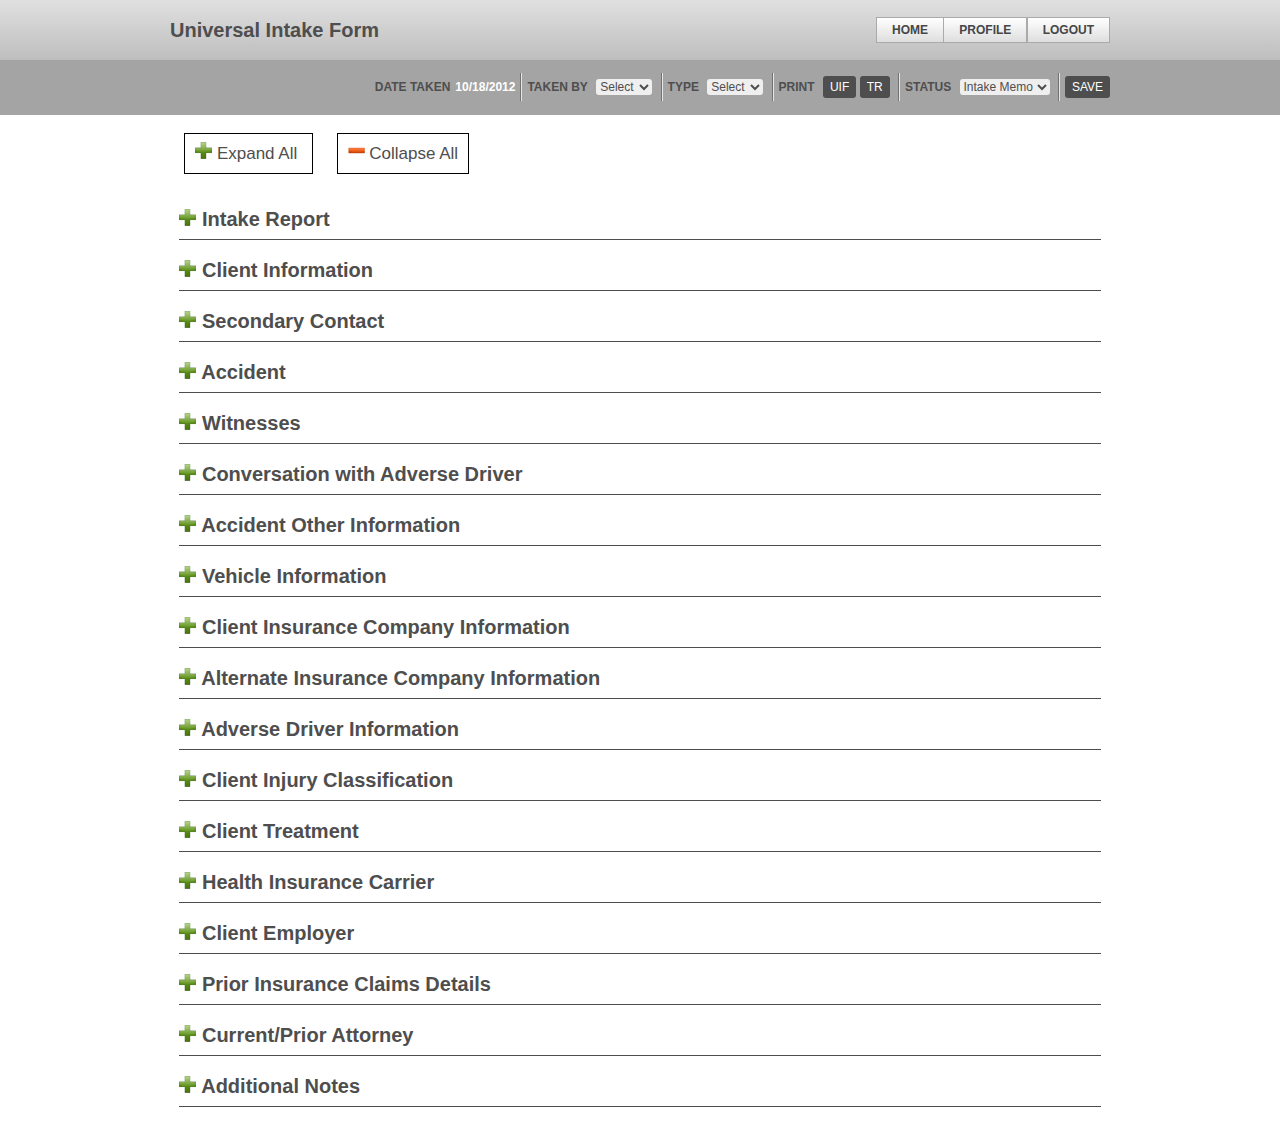
<file: HtmlTestLayout/index.html>
<!DOCTYPE html>
<html lang="en">
	<head>
			
		<meta http-equiv="Content-Type" content="text/html; charset=UTF=8" />
		<meta name="viewport" content="width=device-width, maximum-scale=1.0, minimum-scale=1.0, initial-scale=1.0" />
		
		<title>Levenbaum</title>
		
		<link rel="stylesheet" type="text/css" href="styles/reset.css" />
		<link rel="stylesheet" type="text/css" href="styles/style.css" />
		<link rel="stylesheet" type="text/css" href="styles/screen_layout_large.css" />
		<link rel="stylesheet" type="text/css" media="only screen and (min-width:50px) and (max-width:550px)" href="styles/screen_layout_small.css" />
		<link rel="stylesheet" type="text/css" media="only screen and (min-width:551px) and (max-width:800px)" href="styles/screen_layout_medium.css" />
		<!--[if lt IE 9]>
			<script src="http://html5shiv.googlecode.com/svn/trunk/html5.js"></script>
		<![endif]-->
		
		<link rel="shortcut icon" href="/favicon.ico" />
		<link rel="apple-touch-icon" href="/apple-touch-icon.png" />
		
		 <script src="jquery-1.4.1.js" type="text/javascript"></script>
		 
		 
			<script language="javascript">
			
					var GlobalExpandCollapseAll = 0;
			
			
					function ExpandCollapgeRegion(reg)
					{
						if(	$("#" + reg).css("display") == "none")
						{
							exp(reg);
						}
						else
						{
							col(reg);
						}	
					}
			
			
					
					function exp(reg)
					{

						if(GlobalExpandCollapseAll == 0)
							$("#" + reg).show(500);
						else
							$("#" + reg).show();
						
							
							$("#" + reg + "img img").attr("src", "images/minus.png");					
					}
					
					function col(reg)
					{
						if(GlobalExpandCollapseAll == 0)
							$("#" + reg).hide(500);
						else
							$("#" + reg).hide();

												

							$("#" + reg + "img img").attr("src", "images/plus.png");					
					}
			
			
					function f1()
					{
						GlobalExpandCollapseAll = 1;
						
						exp("r0");
						exp("r1");
						exp("r2");
						exp("r3");
						exp("r4");
						exp("r5");
						exp("r6");
						exp("r7");
						exp("r8");
						exp("r9");
						exp("r10");
						exp("r11");
						exp("r12");
						exp("r13");
						exp("r14");
						exp("r15");
						exp("r16");
						exp("r17");
												

						GlobalExpandCollapseAll = 0;
					}
					
					
					function f2()
					{
						GlobalExpandCollapseAll = 1;
						for(a=0;a<=17;a++)
						{
							var aa = "r" + a;
							col(aa);
							pausecomp(15);
						}					
						GlobalExpandCollapseAll = 0;
					}
			
			
					function pausecomp(millis)
					{
					var date = new Date();
					var curDate = null;
					
					do { curDate = new Date(); }
					while(curDate-date < millis);
					} 			
			
			
			</script>		 
		
	</head>

	<body>
		<div>
			<header>
				<div id="top-bar" class="gradient">
					<div class="wrapper">
						<div id="logo">
							<h1>Universal Intake Form</h1>
						</div>
						<div id="top-links">
							<ul class="nav">
								<li><a href="#" class="gradient">HOME</a></li>
								<li><a href="#" class="gradient">PROFILE</a></li>
								<li><a href="#" class="gradient">LOGOUT</a></li>
							</ul>
						</div>
					</div>
				</div>
				<div id="bar">
					<div class="wrapper">						
						<ul id="bar-options">
							<li><label>DATE TAKEN</label><span class="white">10/18/2012</span></li><li><label>TAKEN BY</label>
								<select>
									<option>Select</option>
									<option value="option">Option</option>
									<option value="option">Option</option>
									<option value="option">Option</option>
								</select>
							</li>
							<li><label>TYPE</label> 
								<select>
									<option>Select</option>
									<option value="option">Option</option>
									<option value="option">Option</option>
									<option value="option">Option</option>
								</select>							
							</li>
							<li><label>PRINT</label> 
								<button type="button">UIF</button>
								<button type="button">TR</button>
							</li>
							<li><label>STATUS</label>
								<select>
									<option>Intake Memo</option>
									<option value="option">Option</option>
									<option value="option">Option</option>
									<option value="option">Option</option>
								</select>		
							</li>
							<li>
								<button type="button">SAVE</button>
							</li>
						</ul>
						<br>						
					</div>
				</div>
			</header>
			
			
			
			<div id="content">
				<div class="wrapper">				
				  <div id="form-layout">
			
					<br>

					<div class="full-width">
						
						&nbsp;&nbsp;    <span style="border:black 1px solid; padding:10px;" onClick="f1()">  	<img src="images/plus.png" width="17px"> Expand All  </span>  &nbsp;&nbsp;&nbsp;&nbsp;   
						
						
						<span style="border:black 1px solid; padding:10px;" onClick="f2()"> <img src="images/minus.png" width="17px"> Collapse All   </span> 
						
					
					</div>			
				  
				  	<br>
					
						<div class="full-width">
							<h1> <span id="r0img" onClick="ExpandCollapgeRegion('r0')"><img src="images/plus.png" width="17px"> Intake Report</span> </h1>
							
							
							<div id="r0" style="display:none">	
							
									<div class="left">								
										<label>Report Region/DMA</label>
										<select><option>California</option><option>New York</option></select><br>
										<label>County</label>
										<select><option>USA</option><option>Canada</option></select><br>							
									</div>
									
									<div class="right">
										<label>Classification</label>
										<select><option>Motor Vehicle</option><option>Med Mal</option><option>Premises Liability</option><option>Product Liability</option></select>
									</div>
								<br>
							</div>
	
						</div>
						
						
						
						
						<div class="full-width">
							<h1><span id="r1img" onClick="ExpandCollapgeRegion('r1')"><img src="images/plus.png" width="17px"> Client Information</span></h1>
												
								<div id="r1" style="display:none">								
									<div class="left">								
										<label>First Name</label>
										<input id="z" name="name"><br>
										<label>Last Name</label>
										<input id="x" name="email"><br>	
										<label>DOB</label>
										<input id="c" name="address1"><br>
										<label>Email</label>
										<input id="v" name="address2"><br>							
										<label>URL</label>
										<input id="v" name="address2"><br>															
										<label>Social Network</label>
										<input id="v" name="address2"><br>		
										<label>Marital Status</label>													
										<select><option>Married</option><option>Unmarried</option></select><br>
										<label>Spouse Name</label>
										<input id="v" name="address2"><br>		
									</div>
									<div class="right">
										<label>Address Line 1</label>
										<input id="b" name="phone"><br>
										<label>Address Line 2</label>
										<input id="n" name="mstatus"><br>	
										<label>City</label>
										<input id="j" name="SSN1"><br>
										<label>State</label>
										<input id="m" name="SSN2"><br>									
										<label>Zip</label>
										<input id="m" name="SSN2"><br>	
										<label>Phone 1</label>
										<input id="m" name="SSN2"><br>																									
										<label>Phone 2</label>
										<input id="m" name="SSN2"><br>																																	
										<label>SSN</label>
										<input id="m" name="SSN2"><br>																																									
									</div>
								</div>
						</div>
						
						
						
						
						<div class="full-width">
							<h1><span id="r2img" onclick="ExpandCollapgeRegion('r2')"> <img src="images/plus.png" width="17px"> Secondary Contact</h1>
							
							<div id="r2" style="display:none">
								
								<div class="left">								
									<label>Name</label>
									<input id="z" name="name"><br>
									<label>Phone</label>
									<input id="z" name="name"><br>								
								</div>
								<div class="right">
									<label>Address</label>
									<input id="b" name="phone"><br>		
									<label>Relationship</label>
									<input id="b" name="phone"><br>																																																
								</div>
								
							 </div>	
						</div>



						<div class="full-width">
							
							<h1> <span id="r3img" onclick="ExpandCollapgeRegion('r3')"><img src="images/plus.png" width="17px"> Accident</h1>
							
							<div id="r3" style="display:none">
							
									<div class="left">								
										<label>Date</label>
										<input id="z" name="name"><br>
										<label>Time</label>
										<input id="z" name="name" class="small"><select class="small"><option>AM</option><option>PM</option></select> <br>								
										<label>Driver Name</label>
										<input id="z" name="name"><br>
										<label>Passenger Name</label>
										<input id="z" name="name"><br>	
										<label>Collision Description</label>
										<textarea></textarea><br>																								
									</div>
									<div class="right">
										<label>Location</label>
										<input id="b" name="phone"><br>		
										<label>City</label>
										<input id="b" name="phone"><br>																		
										<label>State</label>
										<select><option>California</option><option>New York</option></select><br>																																																								
										
										<label>Helmet</label>
										<select><option>Yes</option><option>No</option></select><br>
										
										<label>Seatbelt</label>
										<select><option>Yes</option><option>No</option></select><br>
										
										<label>Employed</label>
										<select><option>Yes</option><option>No</option></select><br>
		
										<br>																									
									</div>

								</div>	
								
						</div>

						
						
						
						<div class="full-width">
							
							<h1> <span id="r4img" onclick="ExpandCollapgeRegion('r4')"><img src="images/plus.png" width="17px"> Witnesses</h1> 
						
							<div id="r4" style="display:none">
													
								<div class="left">		
									<b><h4 style="text-align:left">Witness 1</h4></b><br>				
									<label>Name 1</label>
									<input id="b" name="phone"><br>
									<label>Address 1</label>
									<input id="b" name="phone"><br>	
									<label>Phone 1</label>
									<input id="b" name="phone"><br>																
								</div>
								<div class="right">				
									<b><h4 style="text-align:left">Witness 2</h4></b><br>				
									<label>Name 2</label>
									<input id="b" name="phone"><br>
									<label>Address 2</label>
									<input id="b" name="phone"><br>	
									<label>Phone 2</label>
									<input id="b" name="phone"><br>																																																
								</div>

							</div>
						
						</div>
						
						
						
						
						<div class="full-width">
							<h1> <span id="r5img" onclick="ExpandCollapgeRegion('r5')"><img src="images/plus.png" width="17px">     Conversation with Adverse Driver</h1> 
							
							<div id="r5" style="display:none">
														
								<div class="left">		
									<textarea></textarea><br>															
								</div>
								<div class="right">		
									<br>
									<br>
									<br><br>
									<br>
									<br>																
								</div>		
							
							</div>
												
						</div>												
						
						
						
						
						
						
						<div class="full-width">
							<h1> <span id="r6img" onClick="ExpandCollapgeRegion('r6')"><img src="images/plus.png" width="17px"> Accident Other Information </span> </h1> 			
							
								<div id="r6" style="display:none">
												
									<div class="left">							
										
										<label>Accident Report</label>
										<select><option>Yes</option><option>No</option></select><br>
										<label>Client Cited</label>
										<select><option>Yes</option><option>No</option></select><br>
										<label>Adverse Cited</label>
										<select><option>Yes</option><option>No</option></select><br>
										<label>Property Damage</label>
										<select><option>Yes</option><option>No</option></select><br>																																
										
										
									</div>
									<div class="right">						
										<label>Police Agency Name</label>
										<input id="b" name="phone"><br>	
										<label>Police Report Number</label>
										<input id="b" name="phone"><br>																																																													
									</div>
									<br>	
								</div>	
								
								
						</div>							
						
						
						
						
						<div class="full-width">
								
								<h1> <span id="r7img" onClick="ExpandCollapgeRegion('r7')"><img src="images/plus.png" width="17px"> Vehicle Information </span> </h1>
							
								<div id="r7" style="display:none">

									<div class="left">								
										<label>Vehicle Year</label>
										<input id="z" name="name"><br>
										<label>Vehicle Make</label>
										<input id="z" name="name"><br>								
										<label>Model</label>
										<input id="z" name="name"><br>															
									</div>
									
									<div class="right">
										<label>Type</label>
										<select><option>Automobile</option><option>Bicycle</option><option>Pedestrian</option></select><br>		
										<label>Automobile Make</label>
										<input id="b" name="phone"><br>																																																
									</div>
									
									<br>
								</div>	
									
						</div>
						
						
						
						<div class="full-width">
							<h1> <span id="r8img" onClick="ExpandCollapgeRegion('r8')"><img src="images/plus.png" width="17px"> Client Insurance Company Information</span></h1>
							
								<div id="r8" style="display:none">
							
									<div class="left">								
										<label>Company Name</label>
										<input id="z" name="name"><br>
										<label>Policy Number</label>
										<input id="x" name="email"><br>	
										<label>Policy Effective Date</label>
										<input id="c" name="address1"><br>
										<label>Policy Expiration Date</label>
										<input id="v" name="address2"><br>							
										<label>Claim Number</label>
										<input id="v" name="address2"><br>															
										<label>Policy Adjuster Name</label>
										<input id="v" name="address2"><br>		
										<label>Address </label>													
										<input id="v" name="address2"><br>	
										<label>Phone</label>
										<input id="b" name="phone"><br>	
									</div>
									<div class="right">
										<label>Fax</label>
										<input id="n" name="mstatus"><br>									
		
										<label>Collision Coverage</label>
										<select><option>Yes</option><option>No</option></select><br>	
										<label>Comprehensive Coverage</label>
										<select><option>Yes</option><option>No</option></select><br>	
										<label>Rental Coverage</label>
										<select><option>Yes</option><option>No</option></select><br>																									
																		
										<label>Med Pay Amount</label>
										<input id="m" name="SSN2"><br>	
										<label>Uninsured Policy Limit</label>
										<input id="m" name="SSN2"><br>																									
										<label>Under-Insured Policy Limit</label>
										<input id="m" name="SSN2"><br>																																						
									</div>
									<br>	
								
								</div>
								
						</div>
						
						
						
						
						<div class="full-width">
							<h1> <span id="r9img" onClick="ExpandCollapgeRegion('r9')"><img src="images/plus.png" width="17px"> Alternate Insurance Company Information</span></h1>
							
								<div id="r9" style="display:none">
							
									<div class="left">								
										<label>Company Name</label>
										<input id="z" name="name"><br>
										<label>Policy Number</label>
										<input id="z" name="name"><br>								
									</div>
									<div class="right">
										<label>Alternate UM/UIM Policy Limit</label>
										<input id="z" name="name"><br>																																															
									</div>
									<br>	
								
								</div>	
									
						</div>
						
						
						
						
						<div class="full-width">
						
						
							<h1> <span id="r10img" onClick="ExpandCollapgeRegion('r10')"><img src="images/plus.png" width="17px"> Adverse Driver Information</span></h1>
						
								<div id="r10" style="display:none">
													
									<div class="left">
										<b><h4 style="text-align:left">Adverse Driver Information</h4></b><br>								
										<label>Driver Name</label>
										<input id="z" name="name"><br>
										<label>Drive Phone</label>
										<input id="z" name="name"><br>								
										<label>Drive Address</label>
										<input id="z" name="name"><br>								
										<label>Owner Name</label>
										<input id="z" name="name"><br>
										<label>Owner Phone</label>
										<input id="z" name="name"><br>								
										<label>Owner Address</label>		
										<input id="z" name="name"><br>								
										<label>Vehicle Year</label>		
										<input id="z" name="name"><br>								
										<label>Vehicle Make</label>		
										<input id="z" name="name"><br>								
										<label>Vehicle Model</label>	
										<input id="z" name="name"><br>																																																																						
									</div>
									<div class="right">
										<b><h4 style="text-align:left">Insurance Company Information</h4></b><br>
										<label>Name</label>
										<input id="z" name="name"><br>						
										<label>Policy Number</label>
										<input id="z" name="name"><br>																																															
										<label>Claim Number</label>
										<input id="z" name="name"><br>																																																																																																																	                                <label>Adjuster Name</label>
										<input id="z" name="name"><br>																																															
										<label>Address</label>
										<input id="z" name="name"><br>		
										<label>Phone</label>
										<input id="z" name="name"><br>									
										<label>Fax</label>
										<input id="z" name="name"><br>																		
									</div>
									<br>	
	
							</div>
						
						</div>						
						
						
						
						
						<div class="full-width">
							<h1><span id="r11img" onClick="ExpandCollapgeRegion('r11')"><img src="images/plus.png" width="17px"> Client Injury Classification</span></h1>
							
									<div id="r11" style="display:none">
							
										<div class="left">								
											<label>Soft Tissue</label>
											<textarea></textarea><br>
											<label>Road Rash</label>
											<textarea></textarea><br>	
											<label>Fractures</label>
											<textarea></textarea><br>	
											<label>Head</label>
											<textarea></textarea><br>																								
										</div>
										<div class="right">
											<label>Trauma</label>
											<textarea></textarea><br>
											<label>Organ Injuries</label>
											<textarea></textarea><br>	
											<label>Death</label>
											<textarea></textarea><br>	
											<label>Other</label>
											<textarea></textarea><br>																																																
										</div>
										<br>	
									
									</div>	
										
						</div>						
						
						
						
						<div class="full-width">
							<h1> <span id="r12img" onClick="ExpandCollapgeRegion('r12')"><img src="images/plus.png" width="17px"> Client Treatment</span></h1>
								
								<div id="r12" style="display:none">
							
										<div class="left">								
											<label>Treatment to Date</label>
											<input id="z" name="name"><br>
											<label>Treatment - Future</label>
											<input id="z" name="name"><br>																						
											<label>Lost Wages</label>
											<select><option>Yes</option><option>No</option></select><br>
										</div>
										<div class="right">
											<label>Preexisting Conditions Details</label>
											<textarea></textarea><br>																																																								
										</div>
										<br>	
										
								</div>		
										
						</div>
						
								
								
								
						<div class="full-width">
							<h1> <span id="r13img" onClick="ExpandCollapgeRegion('r13')"><img src="images/plus.png" width="17px"> Health Insurance Carrier</span></h1>
							
								<div id="r13" style="display:none">
								
										<div class="left">								
											<label>Name</label>
											<input id="z" name="name"><br>
											<label>Address</label>
											<input id="z" name="name"><br>								
											<label>Phone</label>
											<input id="z" name="name"><br>														
			
										</div>
										<div class="right">
											<label>Policy Number</label>
											<input id="z" name="name"><br>								
											<label>Group Number</label>
											<input id="z" name="name"><br>																																																								
										</div>
										<br>	
										
								</div>		
										
						</div>												
						
						
						
						<div class="full-width">
							<h1> <span id="r14img" onClick="ExpandCollapgeRegion('r14')"><img src="images/plus.png" width="17px"> Client Employer</span></h1>
								
								<div id="r14" style="display:none">
							
										<div class="left">								
											<label>Name</label>
											<input id="z" name="name"><br>
											<label>Address</label>
											<input id="z" name="name"><br>								
											<label>Phone</label>
											<input id="z" name="name"><br>
											<label>Job Title</label>
											<input id="z" name="name"><br>																						
			
										</div>
										<div class="right">
											<label>Job Description</label>
											<input id="z" name="name"><br>								
											<label>Rate of Pay</label>
											<input id="z" name="name"><br>	
											<label>Work Missed</label>
											<input id="z" name="name"><br>																																																																
										</div>
										<br>	
								
								</div>		
										
						</div>							
						
						
						
						<div class="full-width">
							<h1> <span id="r15img" onClick="ExpandCollapgeRegion('r15')"><img src="images/plus.png" width="17px"> Prior Insurance Claims Details</span></h1>						
							
								<div id="r15" style="display:none">
								
									<div class="left">		
										<textarea></textarea><br>															
									</div>
									<div class="right">		
										<br>
										<br>
										<br><br>
										<br>
										<br>																
									</div>							
							
							   </div>		
									
						</div>								
						
						
						
						<div class="full-width">
							<h1> <span id="r16img" onClick="ExpandCollapgeRegion('r16')"><img src="images/plus.png" width="17px"> Current/Prior Attorney</span></h1>
								
								<div id="r16" style="display:none">
							
										<div class="left">								
											<label>Name</label>
											<input id="z" name="name"><br>
											<label>Firm</label>
											<input id="z" name="name"><br>								
											<label>Address</label>
											<input id="z" name="name"><br>																					
										</div>
										<div class="right">
											<label>Phone</label>
											<input id="z" name="name"><br>								
											<label>Withdrawal Reason</label>
											<input id="z" name="name"><br>	
											<label>Attorney </label>
											<input id="z" name="name"><br>																																																																
										</div>
										<br>	
								</div>		
										
						</div>							
						
						

						<div class="full-width">
							<h1> <span id="r17img" onClick="ExpandCollapgeRegion('r17')"><img src="images/plus.png" width="17px"> Additional Notes</span></h1> <br>		
							
								<div id="r17" style="display:none">
														
										<div class="left">		
											<textarea></textarea><br>															
										</div>
										<div class="right">		
											<br>
											<br>
											<br><br>
											<br>
											<br>																
										</div>							
								</div>	
						
						</div>							
						
						
					</div>
				</div>				
			</div>
			<footer>
				<div class="wrapper">
					<p>
						
					</p>
				</div>				
			</footer>
		</div>
	</body>
</html>
</file>
<file: HtmlTestLayout/styles/style.css>
h1 { font-weight: bold; margin: 0 0 0 0; }
h2 {font-size: 1.7em; margin: 0 0 1em 0;}
h3 {font-size: 1.5em; margin: 0 0 1em 0;}
p {margin: 0 0 .75em 0;}
a {color: #454648; text-decoration: none;}
a:hover {color: #959698; }
ul { list-style-type: none;}
li { display: inline;}
.white{ display:inline; color: #fff;}
button , input, select, textarea {font-family:Arial, Helvetica, sans-serif; font-size: 12px;color: #4E4E4E;border:none;}
button, #bar-options select {-moz-border-radius: 3px;-webkit-border-radius: 3px;border-radius: 3px;-khtml-border-radius: 3px; }
button{background-color:#4E4E4E; color:#fff; border:none; height: 22px;line-height: 22px; padding:0 7px;}
button:hover{background-color:#727272; }
button:active{background-color:#828282; }
#form-layout select, input {border: #aaa 1px solid;height:30px;line-height: 30px;font-size:15px;}
#form-layout select {font-weight:normal; color:#4E4E4E;}
input {padding:0 0 0 10px;height:28px;line-height: 28px;}
input:active {border: #0071BC 1px solid; }
textarea {border: #aaa 1px solid; font-size:15px;height:80px;resize: vertical;padding-left: 10px;}
footer{clear:both;}
.left {float:left;width:48%;text-align: left;margin:2% 1%;}
.right {float:right;width:48%;text-align: right;margin:2% 1%;}
input.small, select.small {width:24% !important;margin-right:10px;}
input[type=checkbox] {width:15px !important; height:30px;margin-right:10px !important;}



body
{
	font-family:Arial, Helvetica, sans-serif;
	font-size: 17px;
	color: #4E4E4E;
	background-color: #fff;
}
.wrapper
{
	max-width: 940px;
	margin: 0 auto;
	position: relative;
	padding: 0 10px;
}
#top-bar
{
	height:60px;
	line-height: 60px;
	background: #e0e0e0;
	background: url([data-uri]);
	background: -moz-linear-gradient(top,  #e0e0e0 0%, #bebebe 100%);
	background: -webkit-gradient(linear, left top, left bottom, color-stop(0%,#e0e0e0), color-stop(100%,#bebebe));
	background: -webkit-linear-gradient(top,  #e0e0e0 0%,#bebebe 100%);
	background: -o-linear-gradient(top,  #e0e0e0 0%,#bebebe 100%);
	background: -ms-linear-gradient(top,  #e0e0e0 0%,#bebebe 100%);
	background: linear-gradient(to bottom,  #e0e0e0 0%,#bebebe 100%);
	filter: progid:DXImageTransform.Microsoft.gradient( startColorstr='#e0e0e0', endColorstr='#bebebe',GradientType=0 );

}
#logo
{
	float:left;
}
#top-links
{
	float:right;
	font-weight: bold;
}
#top-links ul li a
{
	border:1px solid #aaa;
	background: #ffffff;
	background: url([data-uri]);
	background: -moz-linear-gradient(top,  #ffffff 0%, #dedede 100%);
	background: -webkit-gradient(linear, left top, left bottom, color-stop(0%,#ffffff), color-stop(100%,#dedede));
	background: -webkit-linear-gradient(top,  #ffffff 0%,#dedede 100%);
	background: -o-linear-gradient(top,  #ffffff 0%,#dedede 100%);
	background: -ms-linear-gradient(top,  #ffffff 0%,#dedede 100%);
	background: linear-gradient(to bottom,  #ffffff 0%,#dedede 100%);
	filter: progid:DXImageTransform.Microsoft.gradient( startColorstr='#ffffff', endColorstr='#dedede',GradientType=0 );

}
#top-links ul li
{
	margin-left:-4px;
}

#bar
{
	font-weight:bold;
	clear:both;
	height:55px;
	line-height:55px;
	background-color: #A4A4A4;
}

#bar-options li
{
	font-weight:bold;
	border-left:#E6E6E6 solid 1px;
	border-right:#727272 solid 1px;
}
#bar-options li:last-child
{
	padding-right:0px;
	margin-right:0px;
	border-right:none;
}
#bar-options li:first-child
{
	border-left: none;
}
#form-layout h1
{
	margin:0 1%;
	padding:10px 0;
	border-bottom:1px solid #4E4E4E;
}
#form-layout label, #form-layout input,#form-layout select, textarea
{
	position:relative;
    display: block;
    float: left;
    margin-bottom: 10px;
}
#form-layout label
{
    text-align: left;
    padding-right: 10px;
    width: 35%;
    line-height: 30px;
	font-weight:bold;
	font-size: 13px;
}
#form-layout .full-width label.check-box {width:60%;}
#form-layout input, textarea
{
	width:58%;
}
#form-layout select
{
	width:61%;
}
br
{
    clear: left;
}
.full-width
{
	margin:10px 0;
.half-width
{
	margin:10px 0;
}
#form-layout .half-width h1
{
	margin:0 0 10px 0;
}
.half-width .left
{
	background-color:#F2F2F2;
}
</file>
<file: HtmlTestLayout/styles/screen_layout_large.css>
h1 { font-size: 20px;}
#top-links {font-size: 12px;}
#top-links ul li a {padding: 5px 15px;}
#bar {font-size: 12px; }
#bar-options li {padding:7px 5px;}
#bar-options
{
	float:right;
}
#bar-options label {padding-right:5px;}
</file>
<file: HtmlTestLayout/styles/screen_layout_small.css>
h1 { font-size: 14px;}
#top-links {font-size: 10px;}
#top-links ul li a {padding: 5px 10px;}
#logo{display:none;}
#bar {font-size: 12px;height:100%;line-height:20px;padding:10px 0;}
#bar-options li {padding:5px 1px;border:none;display:block;width:100%;}
#bar-options {float:left;width:100%;}
#bar-options label {padding-right:10px;}
#bar-options select,#bar-options button,#bar-options span {float:right;}
select{width:70%;}
#form-layout label
{
    text-align: left;
    padding-right: 0px;
    width: 100%;
    line-height: 20px;
	font-weight:bold;
	font-size: 12px;
}
#form-layout input
{
	width:80%;
	height:20px;
}
.full-width{clear:both;}
</file>
<file: HtmlTestLayout/styles/screen_layout_medium.css>
h1 { font-size: 14px;}
#top-links {font-size: 10px;}
#top-links ul li a {padding: 5px 10px;}
#bar {font-size: 12px;height:100%;line-height:20px;padding:10px 0;}
#bar-options li {padding:5px 1px;border:none;display:block;width:100%;}
#bar-options {float:left;width:100%;}
#bar-options label {padding-right:10px;line-height:22px;}
#bar-options select,#bar-options button,#bar-options span {float:right;line-height:22px;margin-left:5px;}
select{width:70%;}
#form-layout label
{
    text-align: left;
    padding-right: 0px;
    width: 100%;
    line-height: 20px;
	font-weight:bold;
	font-size: 12px;
}
#form-layout input, #form-layout select
{
	width:80%;
	height:20px;
	line-height: 20px;
	font-size:12px;
}
#form-layout textarea
{
	width:80%;
	font-size:12px;
}
#form-layout select
{
	width:84%;
	height:22px;
}
.full-width{clear:both;}
</file>
